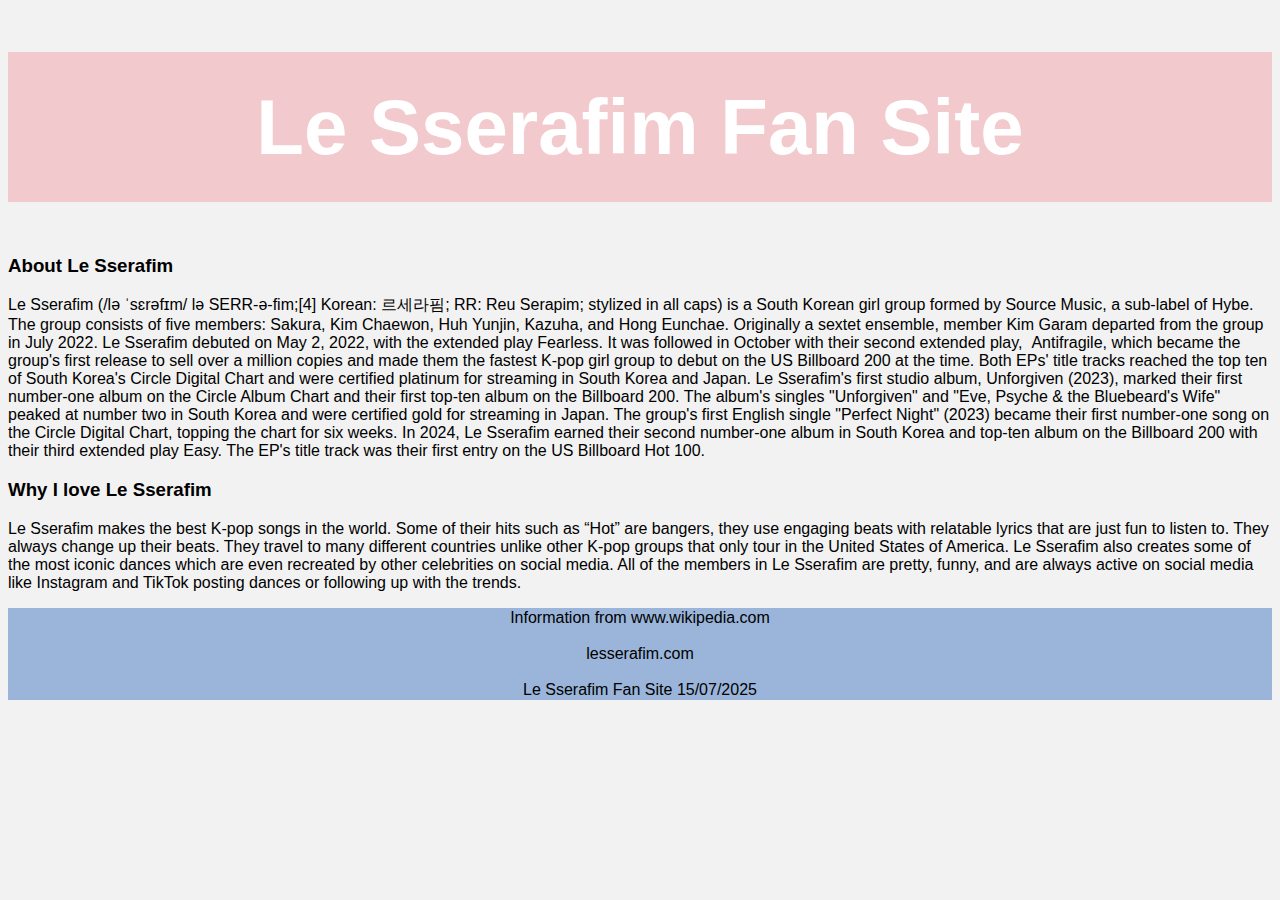
<file: index.html>
<!DOCTYPE html>
<html lang="en">
<head>
    <link rel="stylesheet" href="style.css">
    <meta charset="UTF-8">
    <meta name="viewport" content="width=device-width, initial-scale=1.0">
    <title>Le Sserafim Fan Site</title>
</head>
<body>
   <h1> Le Sserafim Fan Site</h1> 
   <h3>About Le Sserafim</h3>
   <p> Le Sserafim (/lə ˈsɛrəfɪm/ lə SERR-ə-fim;[4] Korean: 르세라핌; RR: Reu Serapim; stylized in all caps) is a South Korean girl group formed by Source Music, a sub-label of Hybe. 
    The group consists of five members: Sakura, Kim Chaewon, Huh Yunjin, Kazuha, and Hong Eunchae. Originally a sextet ensemble, member Kim Garam departed from the group in July 2022.
    Le Sserafim debuted on May 2, 2022, with the extended play Fearless. It was followed in October with their second extended play,
     Antifragile, which became the group's first release to sell over a million copies and made them the fastest K-pop girl group to debut on the US Billboard 200 at the time. 
    Both EPs' title tracks reached the top ten of South Korea's Circle Digital Chart and were certified platinum for streaming in South Korea and Japan.
    Le Sserafim's first studio album, Unforgiven (2023), marked their first number-one album on the Circle Album Chart and their first top-ten album on the Billboard 200. 
    The album's singles "Unforgiven" and "Eve, Psyche & the Bluebeard's Wife" peaked at number two in South Korea and were certified gold for streaming in Japan. 
    The group's first English single "Perfect Night" (2023) became their first number-one song on the Circle Digital Chart, topping the chart for six weeks. 
    In 2024, Le Sserafim earned their second number-one album in South Korea and top-ten album on the Billboard 200 with their third extended play Easy. 
    The EP's title track was their first entry on the US Billboard Hot 100.</p>
    <h3>Why I love Le Sserafim</h3>
    <p>Le Sserafim makes the best K-pop songs in the world. Some of their hits such as “Hot” are bangers, they use engaging beats with relatable lyrics that are just fun to listen to. They always change up their beats. They travel to many different countries unlike other K-pop groups that only tour in the United States of America. Le Sserafim also creates some of the most iconic dances which are even recreated by other celebrities on social media. All of the members in Le Sserafim are pretty, funny, and are always active on social media like Instagram and TikTok posting dances or following up with the trends. </p>



   
</body>
<footer>
    <p> Information from www.wikipedia.com </p>
    <p>lesserafim.com</p>
    <p>Le Sserafim Fan Site 15/07/2025 </p>
</footer>

</html
</file>
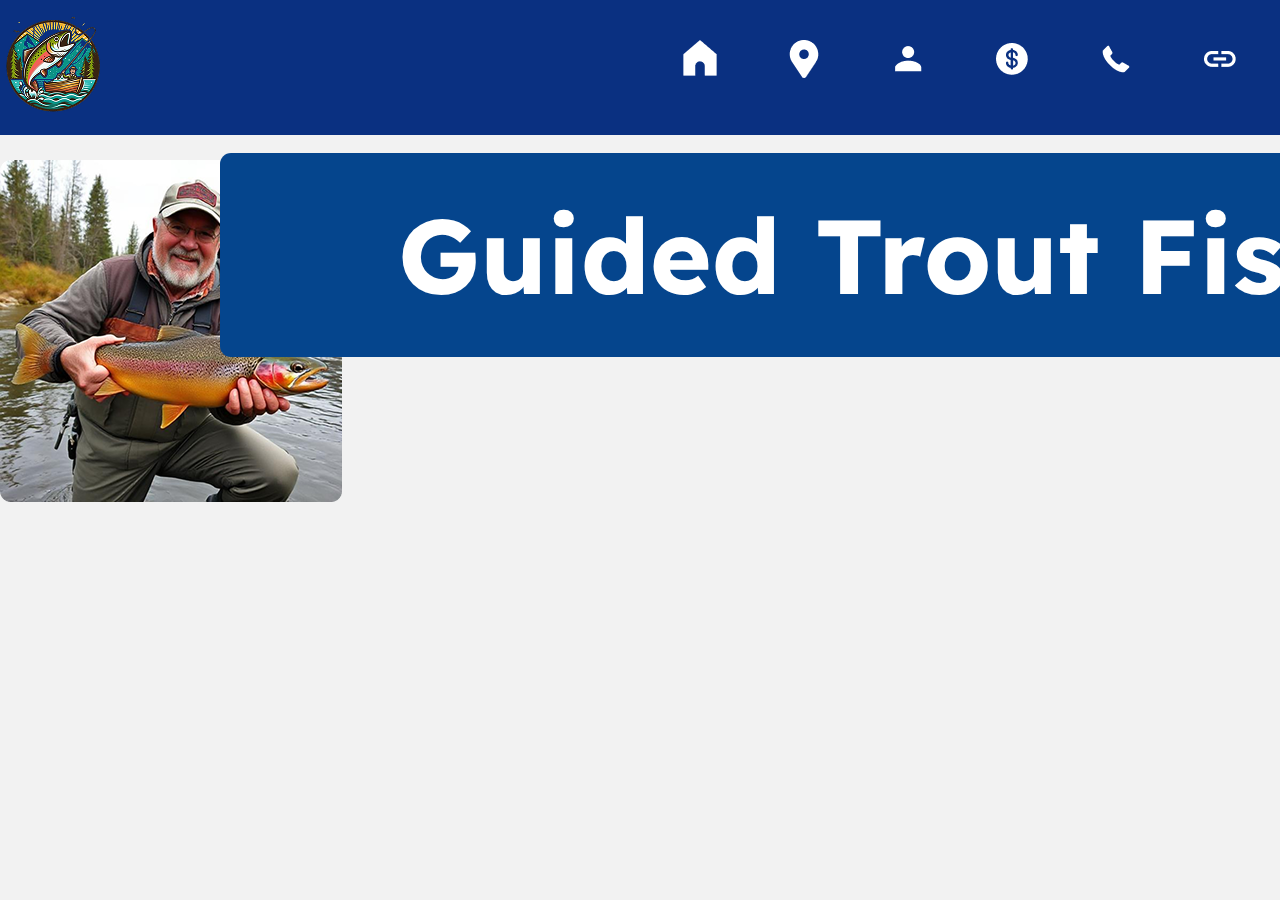
<file: real assesemnt html/index.html>
<!DOCTYPE html>
<html lang="en">

<head>
    <link rel="stylesheet" href="style.css ">
    <meta charset="UTF-8">
    <meta name="viewport" content="width=device-width, initial-scale=1.0">
    <title>Guided Trout Fishing
    </title>
    <div class="nav">
        <div class="logo">
            <img src="Copy of gtf_logo 3.png" alt="">
        </div>
        <div class="icons">
            <div class="home">
                <a href="index.html"><img src="home 1.png" alt=""> </a>
            </div>

            <div class="locations">
                <a href="locations.html"><img src="location-pin 1.png" alt=""></a>
            </div>

            <div class="guides">
                <a href="guides.html"><img src="person 1.png" alt=""></a>
            </div>

            <div class="rates">
                <a href="rates.html"><img src="dollar 1.png" alt=""> </a>
            </div>

            <div class="contact">
                <a href="contact.html"><img src="telephone 1.png" alt=""> </a>
            </div>
            <div class="links">
                <a href="link.html"><img src="Frame.png" alt=""> </a>
            </div>


        </div>
        </div>
    </div>
</head>
<div class="header">

    <h1>Guided Trout Fishing</h1>






</div>




<body>
    <div class="John">
        <img src="unnamed 1.png" alt="">
    </div>




</body>



</html>
</file>
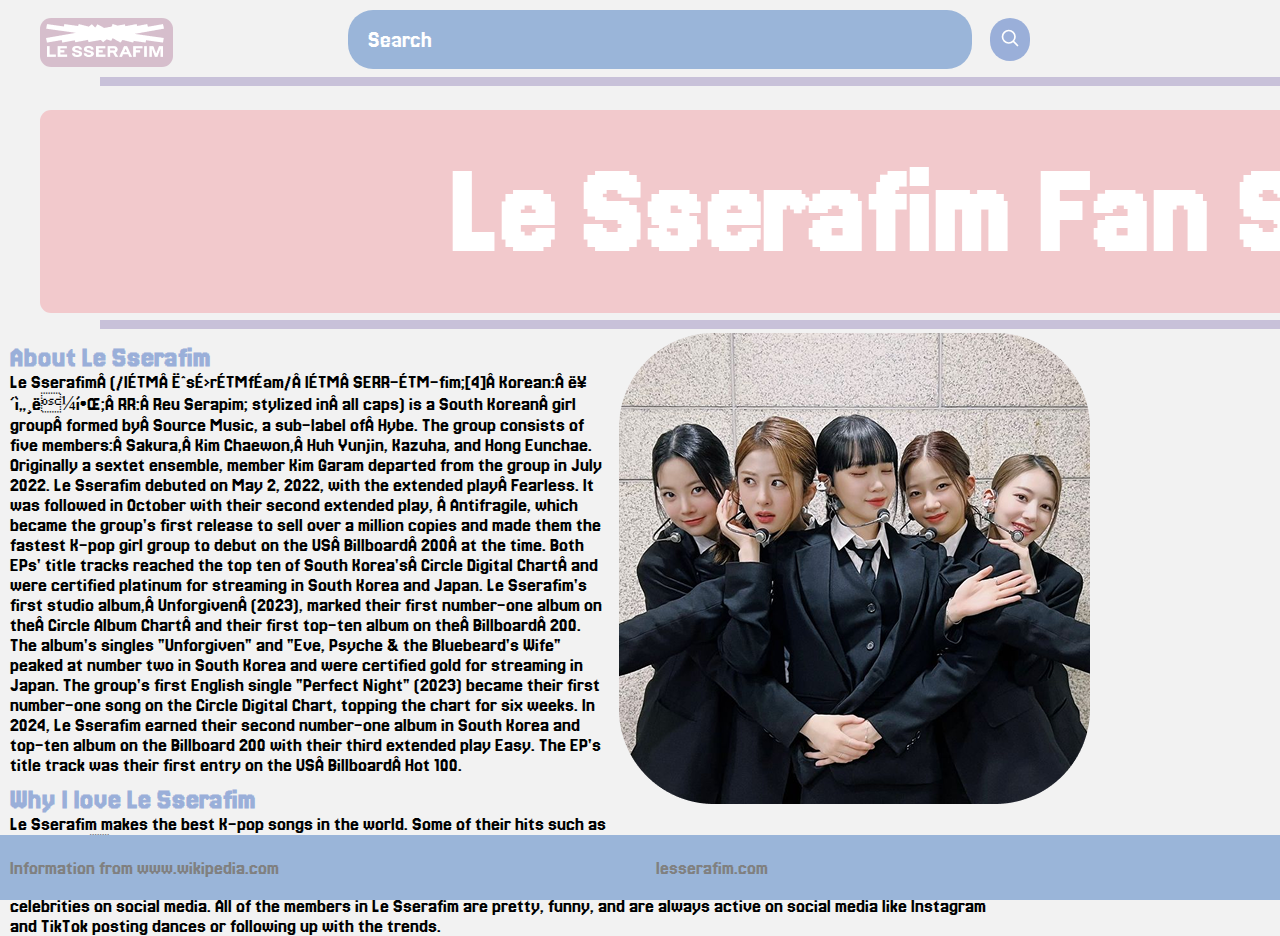
<file: Html/home.html>
<!DOCTYPE html>
<html lang="en">

<head>
    <link rel="stylesheet" href="style.css">
<div class="parent">
    <nav>
        
        <div class="lepng"><img src="LE_SSERAFIM_logo 1.png" alt=""></div>
       

       <div class="navi">
        <div class="home">
            <a href="index.html"><img src="Group 2.png" alt=""> </a> 
        </div>
    
        <div class="tours"> 
            <a href="tours.html"><img src="Group 4.png" alt=""></a> 
        </div>
        
        <div class="trending">
            <a href="trending.html"><img src="Group 3.png" alt=""></a> 
        </div>
        
        <div class="lyrics">
            <a href="lyrics.html"><img src="Group 1.png" alt=""> </a>
        </div>
       </div> 
       
        
        
            
        <div class="searchbar">
            <input type="text" id="searchInput" placeholder="Search">
           
            <button id="searchButton">
                <img class="invert" src="search.svg" alt="Search">
            </button>
        </div>

    </nav>
</div>
  
    <meta charset="UTF-8">
    <meta name="viewport" content="width=device-width, initial-scale=1.0">
    <title>Le Sserafim Fan Site</title>
</head>

<body>
    
    <header>
        <div class="line">
            <svg width="1378" height="9" viewBox="0 0 1378 9" fill="none" xmlns="http://www.w3.org/2000/svg">
                <rect width="1378" height="11" fill="#C8C1D9" />
            </svg>
        </div>
        <h1> Le Sserafim Fan Site</h1>
        <div class="line2">
            <svg width="1378" height="9" viewBox="0 0 1378 9" fill="none" xmlns="http://www.w3.org/2000/svg">
                <rect width="1378" height="11" fill="#C8C1D9" />
            </svg>
        </div>

    </header>

    <div class="les1">
        <img src="les1.png" alt="lesserafim group picture">
    </div>

    <h3>About Le Sserafim</h3>



    <p> Le Sserafim (/lə ˈsɛrəfɪm/ lə SERR-ə-fim;[4] Korean: 르세라핌; RR: Reu Serapim; stylized in all caps) is a South
        Korean girl group formed by Source Music, a sub-label of Hybe.
        The group consists of five members: Sakura, Kim Chaewon, Huh Yunjin, Kazuha, and Hong Eunchae. Originally a
        sextet ensemble, member Kim Garam departed from the group in July 2022.
        Le Sserafim debuted on May 2, 2022, with the extended play Fearless. It was followed in October with their
        second extended play,
         Antifragile, which became the group's first release to sell over a million copies and made them the fastest
        K-pop girl group to debut on the US Billboard 200 at the time.
        Both EPs' title tracks reached the top ten of South Korea's Circle Digital Chart and were certified platinum for
        streaming in South Korea and Japan.
        Le Sserafim's first studio album, Unforgiven (2023), marked their first number-one album on the Circle Album
        Chart and their first top-ten album on the Billboard 200.
        The album's singles "Unforgiven" and "Eve, Psyche & the Bluebeard's Wife" peaked at number two in South Korea
        and were certified gold for streaming in Japan.
        The group's first English single "Perfect Night" (2023) became their first number-one song on the Circle Digital
        Chart, topping the chart for six weeks.
        In 2024, Le Sserafim earned their second number-one album in South Korea and top-ten album on the Billboard 200
        with their third extended play Easy.
        The EP's title track was their first entry on the US Billboard Hot 100.</p>



    <h3>Why I love Le Sserafim</h3>
    <p>Le Sserafim makes the best K-pop songs in the world. Some of their hits such as “Hot” are bangers, they use
        engaging beats with relatable lyrics that are just fun to listen to. They always change up their beats. They
        travel to many different countries unlike other K-pop groups that only tour in the United States of America. Le
        Sserafim also creates some of the most iconic dances which are even recreated by other celebrities on social
        media. All of the members in Le Sserafim are pretty, funny, and are always active on social media like Instagram
        and TikTok posting dances or following up with the trends. </p>

</body>
<div class="footer">
    <p> Information from www.wikipedia.com </p>
    <p>lesserafim.com</p>
    <p>Le Sserafim Fan Site 15/07/2025 </p>

</div>



</html>
</file>
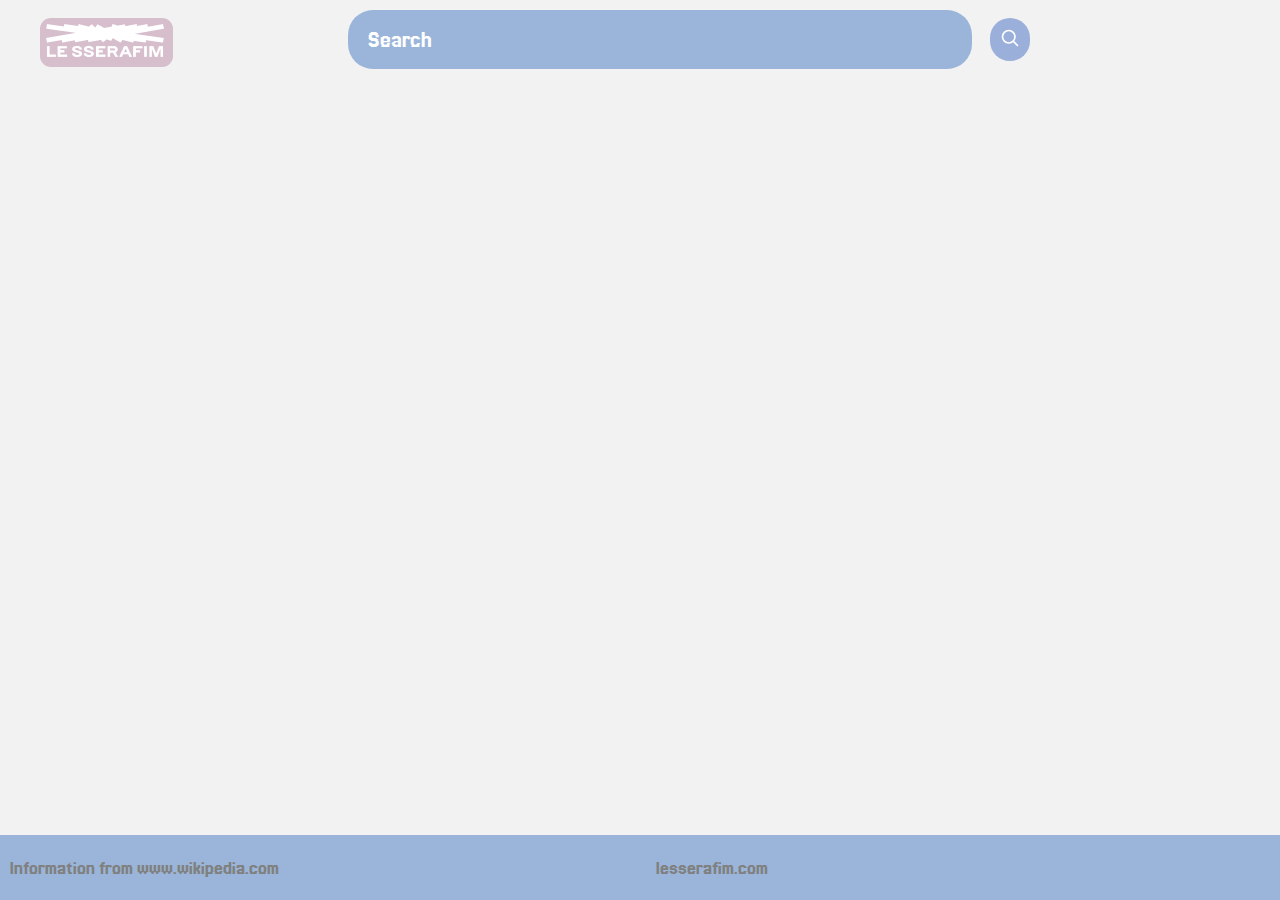
<file: Html/lyrics.html>
<!DOCTYPE html>
<html lang="en">

<head>
    <link rel="stylesheet" href="style.css">
<div class="parent">
    <nav>
        
        <div class="lepng"><img src="LE_SSERAFIM_logo 1.png" alt=""></div>
       

       <div class="navi">
        <div class="home">
            <a href="index.html"><img src="Group 2.png" alt=""> </a> 
        </div>
    
        <div class="tours"> 
            <a href="tours.html"><img src="Group 4.png" alt=""></a> 
        </div>
        
        <div class="trending">
            <a href="trending.html"><img src="Group 3.png" alt=""></a> 
        </div>
        
        <div class="lyrics">
            <a href="lyrics.html"><img src="Group 1.png" alt=""> </a>
        </div>
       </div> 
       
        
        
            
        <div class="searchbar">
            <input type="text" id="searchInput" placeholder="Search">
           
            <button id="searchButton">
                <img class="invert" src="search.svg" alt="Search">
            </button>
        </div>

    </nav>
</div>
  
    <meta charset="UTF-8">
    <meta name="viewport" content="width=device-width, initial-scale=1.0">
    <title>Le Sserafim Fan Site</title>
</head>
   
</body>



<div class="footer">
  <p> Information from www.wikipedia.com </p>
  <p>lesserafim.com</p>
  <p>Le Sserafim Fan Site 15/07/2025 </p>

</div>

</html
</file>
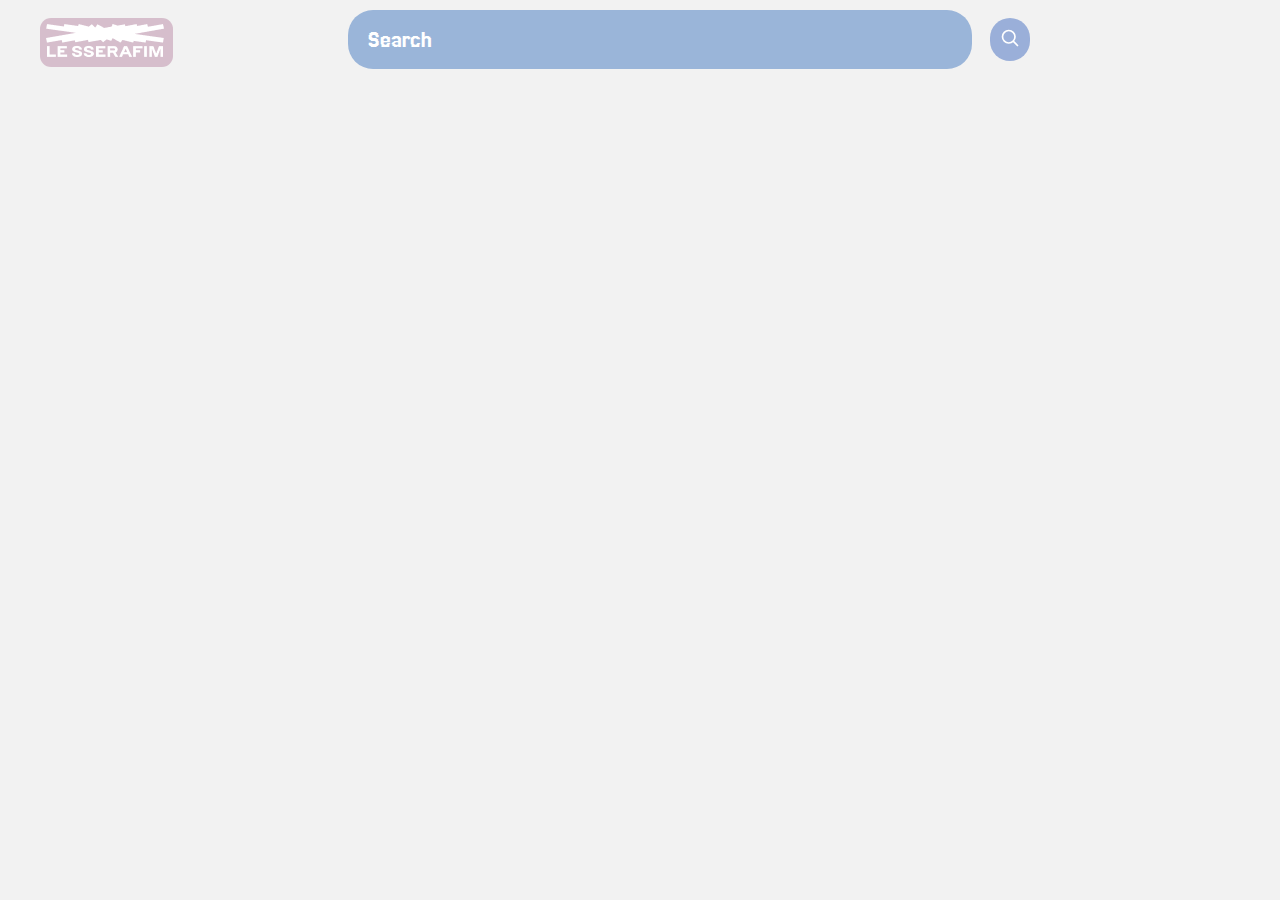
<file: Html/tours.html>
<!DOCTYPE html>
<html lang="en">

<head>
    <link rel="stylesheet" href="style.css">
<div class="parent">
    <nav>
        
        <div class="lepng"><img src="LE_SSERAFIM_logo 1.png" alt=""></div>
       

       <div class="navi">
        <div class="home">
            <a href="index.html"><img src="Group 2.png" alt=""> </a> 
        </div>
    
        <div class="tours"> 
            <a href="tours.html"><img src="Group 4.png" alt=""></a> 
        </div>
        
        <div class="trending">
            <a href="trending.html"><img src="Group 3.png" alt=""></a> 
        </div>
        
        <div class="lyrics">
            <a href="lyrics.html"><img src="Group 1.png" alt=""> </a>
        </div>
       </div> 
       
        
        
            
        <div class="searchbar">
            <input type="text" id="searchInput" placeholder="Search">
           
            <button id="searchButton">
                <img class="invert" src="search.svg" alt="Search">
            </button>
        </div>

    </nav>
</div>
  
    <meta charset="UTF-8">
    <meta name="viewport" content="width=device-width, initial-scale=1.0">
    <title>Le Sserafim Fan Site</title>
</head>
</file>
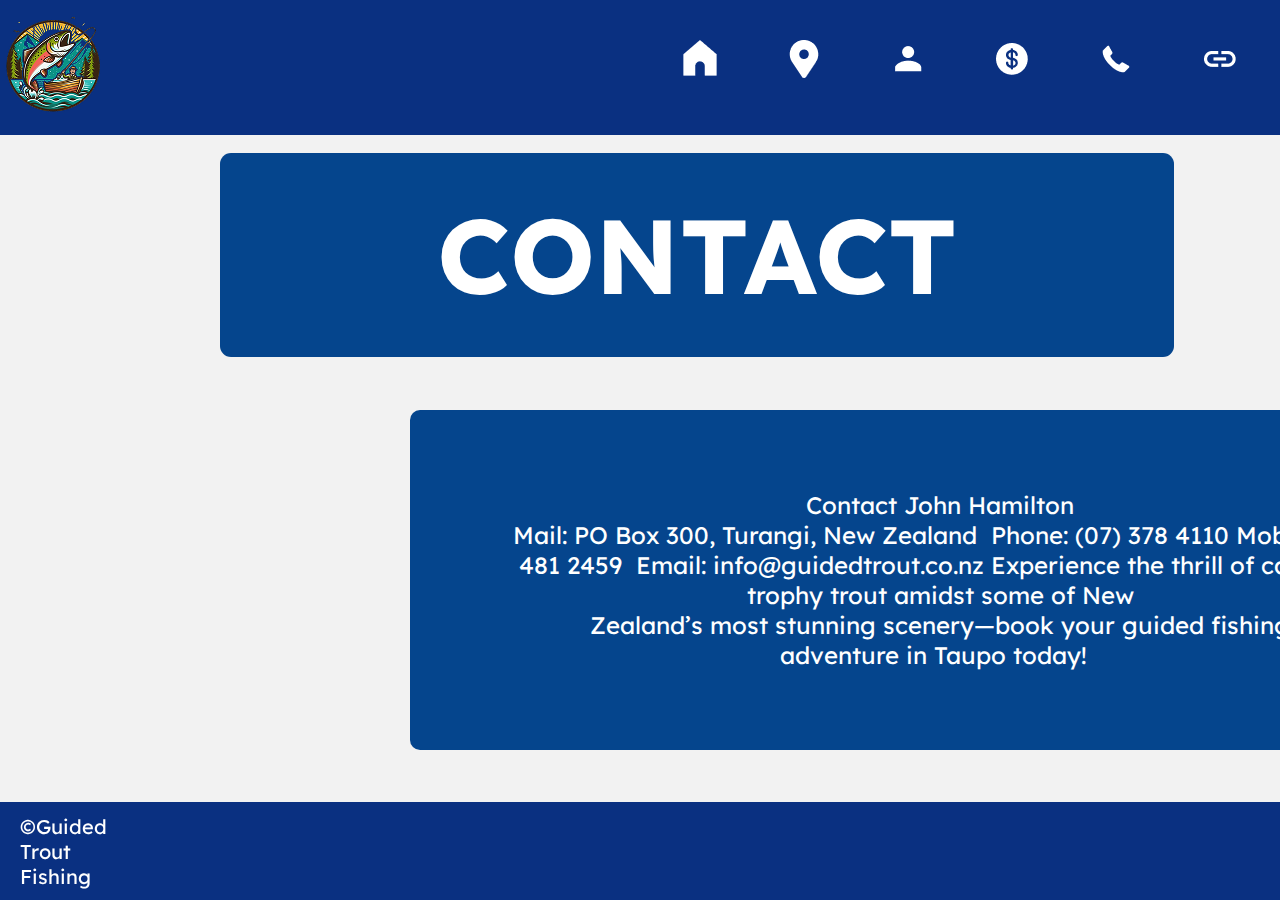
<file: real assesemnt html/contact.html>
<!DOCTYPE html>
<html lang="en">

<head>
    <link rel="stylesheet" href="style5.css ">
    <meta charset="UTF-8">
    <meta name="viewport" content="width=device-width, initial-scale=1.0">
    <title>Guided Trout Fishing
    </title>
    <div class="nav">
        <div class="logo">
            <img src="Copy of gtf_logo 3.png" alt="">
        </div>
        <div class="icons">
            <div class="home">
                <a href="index.html"><img src="home 1.png" alt=""> </a>
            </div>

            <div class="locations">
                <a href="locations.html"><img src="location-pin 1.png" alt=""></a>
            </div>

            <div class="guides">
                <a href="guides.html"><img src="person 1.png" alt=""></a>
            </div>

            <div class="rates">
                <a href="rates.html"><img src="dollar 1.png" alt=""> </a>
            </div>

            <div class="contact">
                <a href="contact.html"><img src="telephone 1.png" alt=""> </a>
            </div>
            <div class="links">
                <a href="link.html"><img src="Frame.png" alt=""> </a>
            </div>


        </div>
    </div>
    </div>
</head>
<div class="header">

    <h1>CONTACT</h1>
</div>

<body>

    <div class="info">
        <p> Contact John Hamilton<br>
        Mail: PO Box 300, Turangi, New Zealand 
        Phone: (07) 378 4110 Mobile: 027 481 2459
         Email: info@guidedtrout.co.nz
        Experience the thrill of catching trophy trout amidst some of New <br>
        Zealand’s most stunning scenery—book your guided fishing <br>
        adventure in Taupo today!
     </p>
    </div>



</body>
<div class="footer">
    <div class="copyright">
        ©Guided Trout Fishing
    </div>

    <div class="wbsite">www.guidedtroutfishing.com </div>
</div>




</html>
</file>
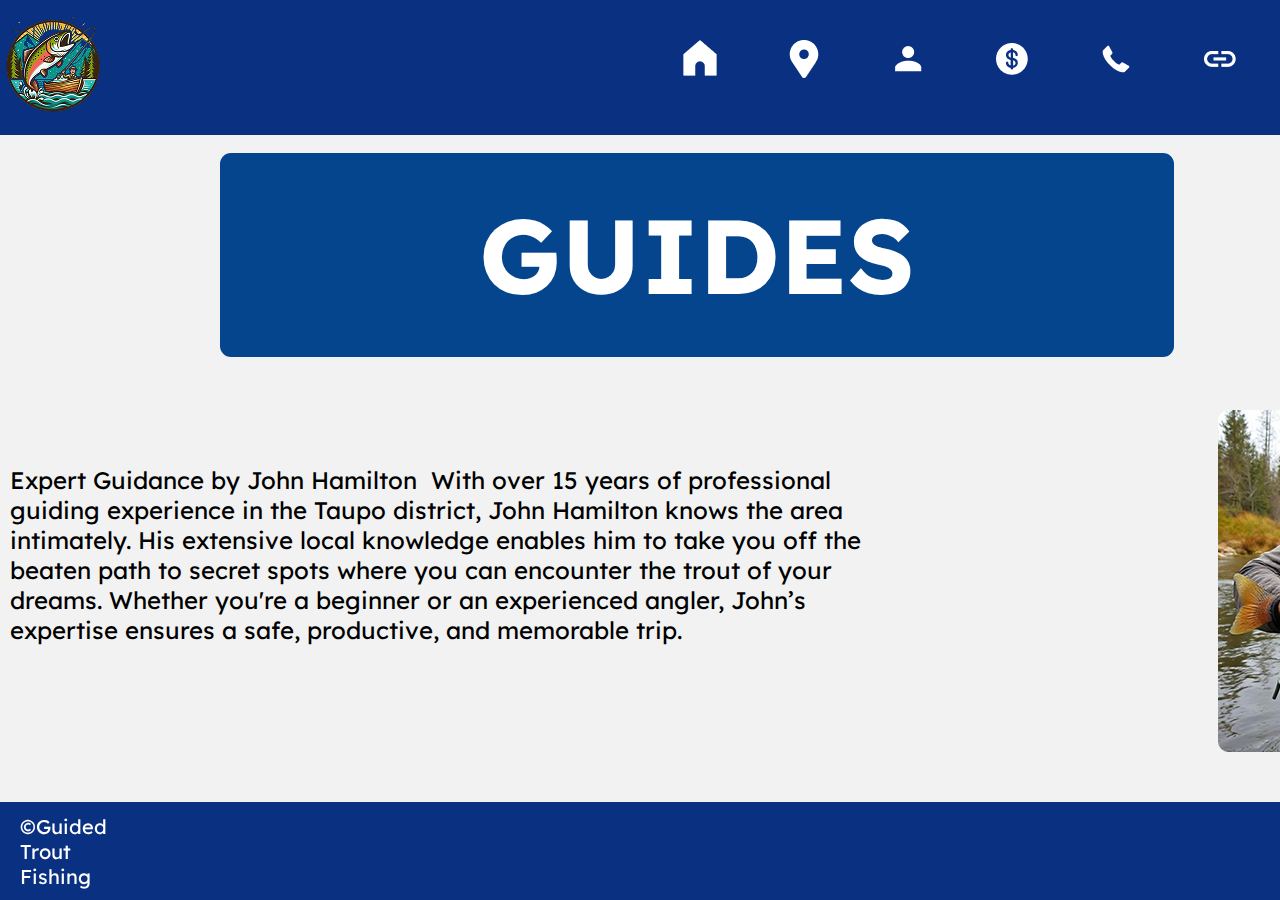
<file: real assesemnt html/guides.html>
<!DOCTYPE html>
<html lang="en">

<head>
    <link rel="stylesheet" href="style3.css ">
    <meta charset="UTF-8">
    <meta name="viewport" content="width=device-width, initial-scale=1.0">
    <title>Guided Trout Fishing
    </title>
    <div class="nav">
        <div class="logo">
            <img src="Copy of gtf_logo 3.png" alt="">
        </div>
        <div class="icons">
            <div class="home">
                <a href="index.html"><img src="home 1.png" alt=""> </a>
            </div>

            <div class="locations">
                <a href="locations.html"><img src="location-pin 1.png" alt=""></a>
            </div>

            <div class="guides">
                <a href="guides.html"><img src="person 1.png" alt=""></a>
            </div>

            <div class="rates">
                <a href="rates.html"><img src="dollar 1.png" alt=""> </a>
            </div>

            <div class="contact">
                <a href="contact.html"><img src="telephone 1.png" alt=""> </a>
            </div>
            <div class="links">
                <a href="link.html"><img src="Frame.png" alt=""> </a>
            </div>


        </div>
    </div>
    </div>
</head>
<div class="header">

    <h1>GUIDES</h1>
</div>




<body>
    <div class="boat">
        <img src="unnamed 1.png" alt="">
    </div>

    <p>  Expert Guidance by John Hamilton 
        With over 15 years of professional guiding experience in the Taupo district,
        John Hamilton knows the area intimately. His extensive local knowledge enables him to take you off the beaten
        path to secret spots where you can encounter the trout of your dreams. Whether you're a beginner or an
        experienced angler, John’s expertise ensures a safe, productive, and memorable trip.

    </p>

   
</body>
<div class="footer">
    <div class="copyright">
        ©Guided Trout Fishing
    </div>
    
   <div class="wbsite">www.guidedtroutfishing.com </div>      
</div>




</html>
</file>
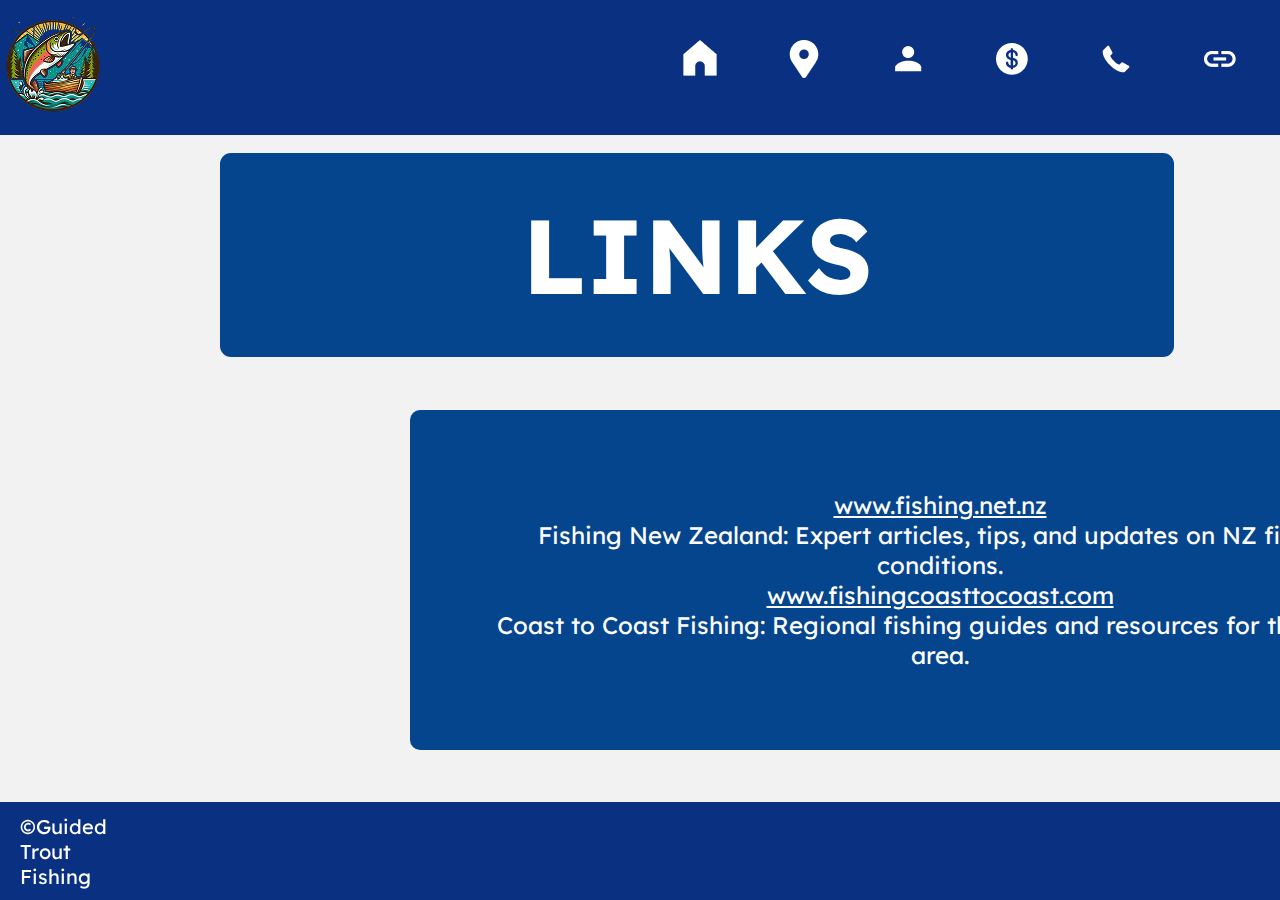
<file: real assesemnt html/link.html>
<!DOCTYPE html>
<html lang="en">

<head>
    <link rel="stylesheet" href="style6.css ">
    <meta charset="UTF-8">
    <meta name="viewport" content="width=device-width, initial-scale=1.0">
    <title>Guided Trout Fishing
    </title>
    <div class="nav">
        <div class="logo">
            <img src="Copy of gtf_logo 3.png" alt="">
        </div>
        <div class="icons">
            <div class="home">
                <a href="index.html"><img src="home 1.png" alt=""> </a>
            </div>

            <div class="locations">
                <a href="locations.html"><img src="location-pin 1.png" alt=""></a>
            </div>

            <div class="guides">
                <a href="guides.html"><img src="person 1.png" alt=""></a>
            </div>

            <div class="rates">
                <a href="rates.html"><img src="dollar 1.png" alt=""> </a>
            </div>

            <div class="contact">
                <a href="contact.html"><img src="telephone 1.png" alt=""> </a>
            </div>
            <div class="links">
                <a href="link.html"><img src="Frame.png" alt=""> </a>
            </div>


        </div>
    </div>
    </div>
</head>
<div class="header">

    <h1>LINKS</h1>
</div>

<body>

    <div class="info">
        <p>
            <a href="https://www.fishing.net.nz"target="_blank"> www.fishing.net.nz</a><br>
            Fishing New Zealand: Expert articles, tips, and updates on NZ fishing conditions.<br>
            <a href="https://www.fishingcoasttocoast.com"target="_blank">www.fishingcoasttocoast.com</a><br>
            Coast to Coast Fishing: Regional fishing guides and resources for the Taupo area.</p>

    </div>



</body>
<div class="footer">
    <div class="copyright">
        ©Guided Trout Fishing
    </div>

    <div class="wbsite">www.guidedtroutfishing.com </div>
</div>




</html>
</file>
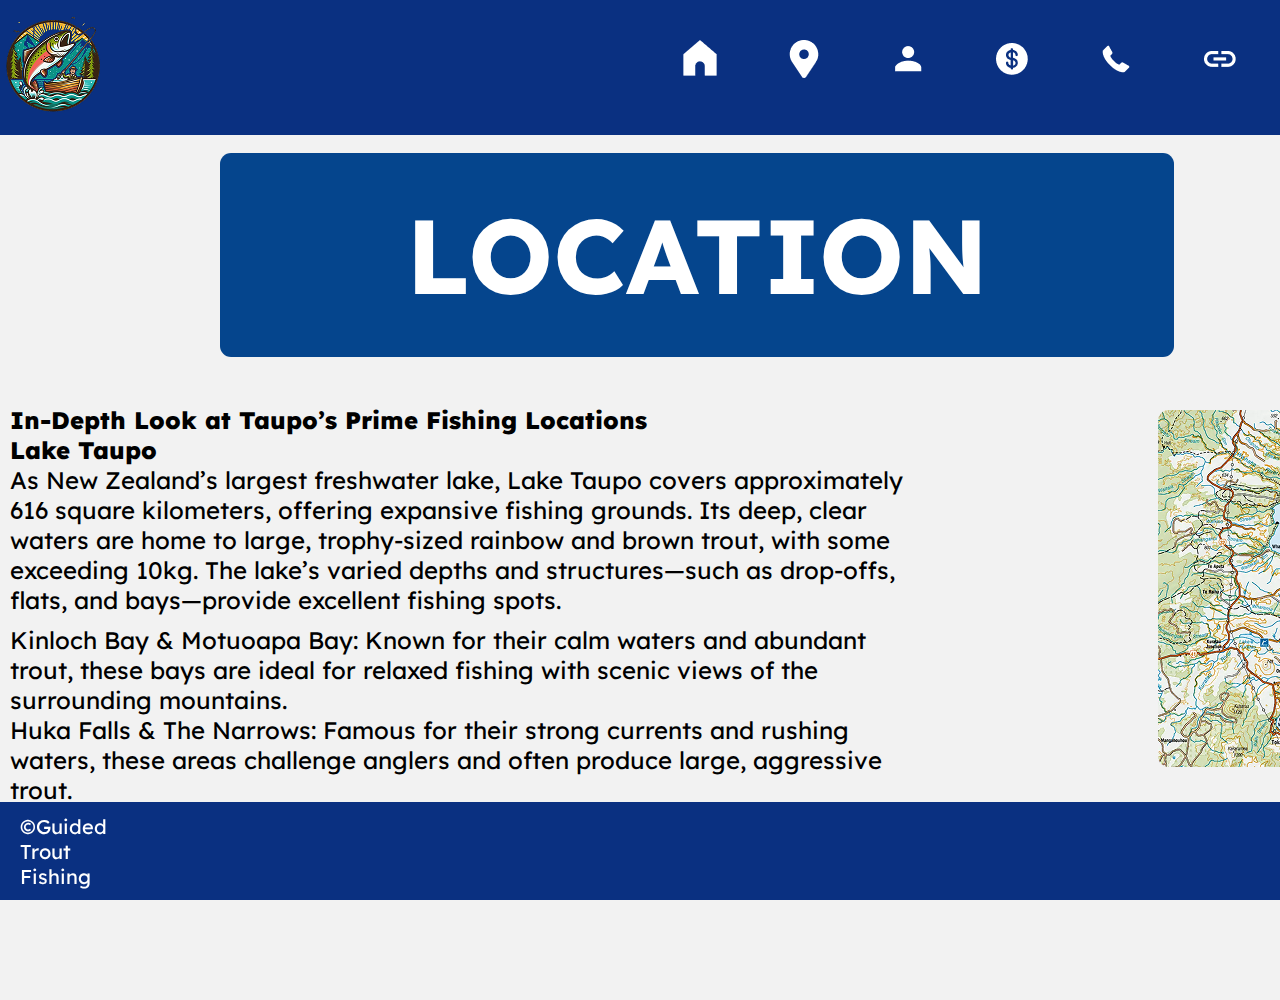
<file: real assesemnt html/locations.html>
<!DOCTYPE html>
<html lang="en">

<head>
    <link rel="stylesheet" href="style2.css ">
    <meta charset="UTF-8">
    <meta name="viewport" content="width=device-width, initial-scale=1.0">
    <title>Guided Trout Fishing
    </title>
    <div class="nav">
        <div class="logo">
            <img src="Copy of gtf_logo 3.png" alt="">
        </div>
        <div class="icons">
            <div class="home">
                <a href="index.html"><img src="home 1.png" alt=""> </a>
            </div>

            <div class="locations">
                <a href="locations.html"><img src="location-pin 1.png" alt=""></a>
            </div>

            <div class="guides">
                <a href="guides.html"><img src="person 1.png" alt=""></a>
            </div>

            <div class="rates">
                <a href="rates.html"><img src="dollar 1.png" alt=""> </a>
            </div>

            <div class="contact">
                <a href="contact.html"><img src="telephone 1.png" alt=""> </a>
            </div>
            <div class="links">
                <a href="link.html"><img src="Frame.png" alt=""> </a>
            </div>


        </div>
    </div>
    </div>
</head>
<div class="header">

    <h1>LOCATION</h1>
</div>




<body>
    <div class="boat">
        <img src="Copy of taupo_map 1.png" alt="">
    </div>

    <p>  <span> In-Depth Look at Taupo’s Prime Fishing Locations </span><br>
    <span>Lake Taupo </span><br>
        As New Zealand’s largest freshwater lake, Lake Taupo covers approximately 616 square kilometers,
        offering expansive fishing grounds. Its deep, clear waters are home to large, trophy-sized rainbow and brown
        trout, with some exceeding 10kg. The lake’s varied depths and structures—such as drop-offs, flats, and
        bays—provide excellent fishing spots.
        <div class="list">
            <li>  Kinloch Bay & Motuoapa Bay: Known for their calm waters and abundant trout, these bays are ideal for relaxed
                fishing with scenic views of the surrounding mountains.</li>
                <li> Huka Falls & The Narrows: Famous for their strong currents and rushing waters, these areas challenge anglers and
                often produce large, aggressive trout.</li>
               <li> Tatua & Orakau Bay: Popular for their productive fishing and stunning scenery, these locations are accessible
                and ideal for both boat and shoreline fishing. </li>
        </div>
    </p>

    <div class="footer">
        <div class="copyright">
            ©Guided Trout Fishing
        </div>
        
       <div class="wbsite">www.guidedtroutfishing.com </div>      
    </div>
</body>





</html>
</file>
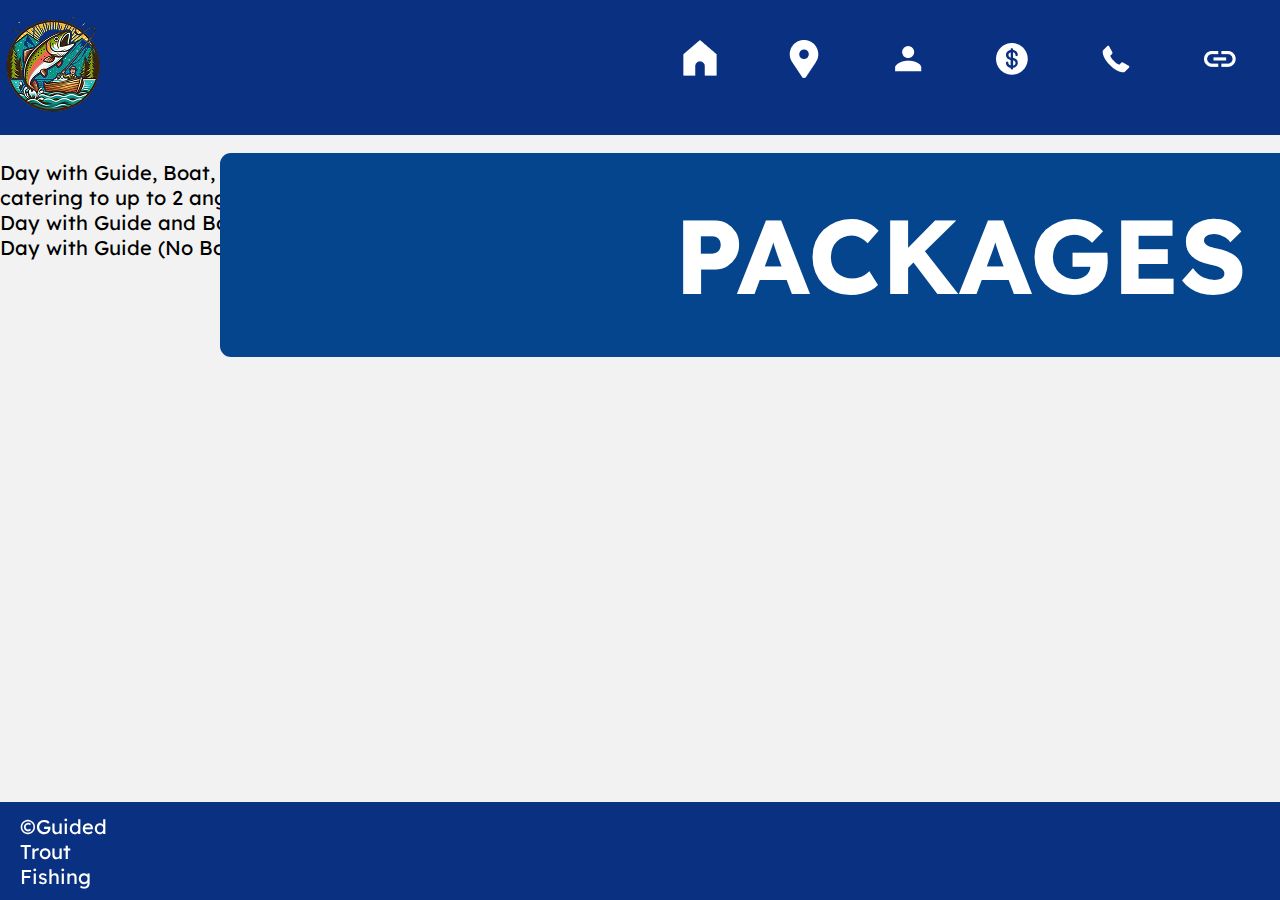
<file: real assesemnt html/rates.html>
<!DOCTYPE html>
<html lang="en">

<head>
    <link rel="stylesheet" href="style4.css ">
    <meta charset="UTF-8">
    <meta name="viewport" content="width=device-width, initial-scale=1.0">
    <title>Guided Trout Fishing
    </title>
    <div class="nav">
        <div class="logo">
            <img src="Copy of gtf_logo 3.png" alt="">
        </div>
        <div class="icons">
            <div class="home">
                <a href="index.html"><img src="home 1.png" alt=""> </a>
            </div>

            <div class="locations">
                <a href="locations.html"><img src="location-pin 1.png" alt=""></a>
            </div>

            <div class="guides">
                <a href="guides.html"><img src="person 1.png" alt=""></a>
            </div>

            <div class="rates">
                <a href="rates.html"><img src="dollar 1.png" alt=""> </a>
            </div>

            <div class="contact">
                <a href="contact.html"><img src="telephone 1.png" alt=""> </a>
            </div>
            <div class="links">
                <a href="link.html"><img src="Frame.png" alt=""> </a>
            </div>


        </div>
    </div>
    </div>
</head>
<div class="header">

    <h1>PACKAGES</h1>
</div>




<body>
    <div class="boat">
        <img src="unnamed 1.png" alt="">
    </div>

    <p> 
        <div class="package1">
            Day with Guide, Boat, and Helicopter Transport: $1100 including GST per day, perfect for remote or
            hard-to-access locations, catering to up to 2 anglers.
        </div>
       <div class="package2">
        Day with Guide and Boat: $500 including GST per day, accommodating up to 4 anglers.
       </div>
       <div class="package3">
        Day with Guide (No Boat): $250 including GST per day, suitable for up to 2 anglers
       </div>

    </p>

    <div class="footer">
        <div class="copyright">
            ©Guided Trout Fishing
        </div>

        <div class="wbsite">www.guidedtroutfishing.com </div>
    </div>
</body>





</html>
</file>
<file: style.css>
@import url('https://fonts.googleapis.com/css2?family=Comic+Relief:wght@400;700&family=Fredoka:wght@300..700&family=Jersey+10&display=swap');

h1 {
color: #FFFF;
background-color: #F2C9CC;
line-height: 150px;
font-size: 78px;
text-align: center;
border-radius: 22x;
font-family: Jersey 10;

}

body{
    background-color: #F2F2F2;
    font-family:'Franklin Gothic Medium', 'Arial Narrow', Arial, sans-serif
}


footer{
background-color: #9AB5D9;
    text-align: center;
    font-family:'Franklin Gothic Medium', 'Arial Narrow', Arial, sans-serif;
    line-height: 20px;

}
</file>
<file: real assesemnt html/style.css>
@import url('https://fonts.googleapis.com/css2?family=Lexend:wght@100..900&display=swap');

* {
    margin: 0;
    padding: 0;
    font-family: "Lexend";

 
}

html{
    height: 800px;
    width: 1660px;;
}

body {
    background-color: #F2F2F2;
    color: rgb(0, 0, 0);
    height: 50%;
    font-size: 20px;
}

h1 {
    color: #FFFF;
    background-color: #05458D;
    line-height: 164px;
    font-size: 105px;
    text-align: center;
    border-radius: 11px;
    font-family: "Lexend";
    width: 1440px;
    margin-top: 350px;
    margin-left: 200px;
    height: 164px;
    position: fixed;

}




.heading {
    width: 1440px;
    gap: 15px;
    padding-top: 14px;
    padding: 23px 14px;
    font-weight: bold;
    align-items: center;
    font-size: 13px;
    margin-top: 7px;
}




.footer {
    background-color: #0A3081;
    display: flex;
    font-size: 20px;
    color: white;
    gap: 12px;
    bottom: 0px;
    margin-bottom: 0px;
    margin-top: 0px;
    height: 98px;
    align-items: center;
    width: 100%;
    position: fixed;


}


.right {
    margin: 16px 0;
    position: relative;
}

.header {
    width: 1194px;
    padding: 0 20px;
    box-sizing: border-box;
    top: 600px;
    left: 306px;
    right: 146px;
    z-index: 1000;
    justify-content: flex-start;
    border-radius: 15px;
    height: 160px;
    align-items: center;
    display: flex;
}

.header>* {
    padding: 20px;
}

.svg {
    fill: none;
    align-items: center;
    stroke-width: 3;
}

h2 {
    font-size: 20px;
}


.boat {
    float: right;
    margin-right: 0px;    
    margin-top: 250px;


}

h3 {
    width: 250px;
    margin-left: 10px;
    margin-top: 700px;
    font-size: 29px;
    display: flex;
    color: #9AAFD9
}

p {
    width: 900px;
    margin-left: 10px;
    margin-top: 245px;
    margin-bottom: 200px;
    font-size: 24px;
    position: fixed;
 
}


.nav {
    background-color: #0A3081;
    width: 100%;
    height: 135px;
    display: flex;
    align-items: center;
    gap: 10px;
    margin-top: 0px;
    position: fixed;
}

.nav a{
    margin-left: 10px;
}


.home{
    width: 56px;
    height: 56px;
    background: none;
    border: none;
    cursor: pointer;
    padding: 4px;
    transition: transform 0.2s ease;
}
.home:hover{
    transform: scale(1.1);
}


.locations{
    width: 56px;
    height: 56px;
    background: none;
    border: none;
    cursor: pointer;
    padding: 4px;
    transition: transform 0.2s ease;
}
.locations:hover{
    transform: scale(1.1);
}

.guides{
    width: 56px;
    height: 56px;
    background: none;
    border: none;
    cursor: pointer;
    padding: 4px;
    transition: transform 0.2s ease;
}
.guides:hover{
    transform: scale(1.1);
}

.rates{
    width: 56px;
    height: 56px;
    background: none;
    border: none;
    cursor: pointer;
    padding: 4px;
    transition: transform 0.2s ease;
}
.rates:hover{
    transform: scale(1.1);
}

.contact{
    width: 56px;
    height: 56px;
    background: none;
    border: none;
    cursor: pointer;
    padding: 4px;
    transition: transform 0.2s ease;
}
.contact:hover{
    transform: scale(1.1);
}
.links{
    width: 56px;
    height: 56px;
    background: none;
    border: none;
    cursor: pointer;
    padding: 4px;
    transition: transform 0.2s ease;
}
.links:hover{
    transform: scale(1.1);
}

.icons{
    display: flex;
    margin-left: 550px;
    gap: 40px;
}

span{
    font-weight: 800;
}

.wbsite{
    margin-left: 1350px;
}

.copyright{
    margin-left: 20px;
}
</file>
<file: Html/style.css>
@import url('https://fonts.googleapis.com/css2?family=Afacad+Flux:slnt,wght@-5,100..1000&family=Montserrat:ital,wght@0,100..900;1,100..900&family=Outfit:wght@100..900&family=Playfair+Display:ital,wght@0,400..900;1,400..900&family=Roboto+Slab:wght@100..900&family=Roboto:ital,wght@0,100;0,300;0,400;0,500;0,700;0,900;1,100;1,300;1,400;1,500;1,700;1,900&family=Ubuntu:wght@300;400;500&family=Varela+Round&display=swap');
@import url('https://fonts.googleapis.com/css2?family=Comic+Relief:wght@400;700&family=Fredoka:wght@300..700&family=Jersey+10&family=Jersey+20&display=swap');

* {
    margin: 0;
    padding: 0;
    font-family: "Jersey 20";

 
}

body {
    background-color: #F2F2F2;
    color: rgb(0, 0, 0);
    height: 100%;
    font-size: 20px;
}

h1 {
    color: #FFFF;
    background-color: #F2C9CC;
    line-height: 203px;
    font-size: 128px;
    text-align: center;
    border-radius: 11px;
    font-family: "Jersey 20";
    width: 1800px;
    margin-left: 40px;
    margin-top: 20px;
}

.left {
    width: 25vw;
    padding: 10px;
}

.right {
    width: 75vw;
}


.heading {
    width: 100%;
    display: flex;
    gap: 15px;
    padding-top: 14px;
    padding: 23px 14px;
    font-weight: bold;
    align-items: center;
    font-size: 13px;
    margin-top: 7px;
}




.footer {
    background-color: #9AB5D9;
    display: flex;
    font-size: 20px;
    color: grey;
    gap: 12px;
    bottom: 0px;
    margin-bottom: 0px;
    margin-top: 20px;
    height: 65px;
    align-items: center;
    width: 1925px;
    position: fixed;

}



.footer a {
    color: grey;
}

.right {
    margin: 16px 0;
    position: relative;
}

.header {
    width: 100%;
    /* Ensure it takes the full width */
    padding: 0 20px;
    /* Adjust padding as needed */
    box-sizing: border-box;
    /* Include padding in the element's total width */
    position: fixed;
    /* Optional: If you want the header to stay fixed at the top */
    top: 0;
    /* Position it at the top */
    left: 0;
    /* Ensure it aligns with the left edge */
    right: 0;
    /* Ensure it aligns with the right edge */
    z-index: 1000;
    /* Optional: Ensure it stays above other content */
    justify-content: flex-start;
    border-radius: 15px;
    height: 70px;
    align-items: center;
    display: flex;
    background-color: rgb(0, 0, 0);
}

.header>* {
    padding: 20px;
}






.svg {
    fill: none;
    align-items: center;
    stroke-width: 3;
}

/* Style for the Search Bar */
.searchbar {
    display: flex;
    align-items: center;
    gap: 12px;
    background-color: #9AB5D9;
    border-radius: 25px;
    padding: 8px 12px;
    width: 70%;
    /* Set width to a percentage for responsiveness */
    max-width: 600px;
    /* Increase the maximum width to 800px */
    margin-top: 0px;
    margin: auto;
    /* Centers the search bar */
    

}

.searchbar input {
    background-color: transparent;
    border: none;
    outline: none;
    color: #ffffff;
    font-size: 24px;
    font-weight: 400;
    width: 100%;
    /* Ensure the input stretches to the full width */
    padding: 8px;
    border-radius: 25px;
    transition: all 0.3s ease;
}

.searchbar input::placeholder {
    color: #ffffff;
    font-size: 24px;
}

.searchbar input:focus {
    background-color: #9AB5D9;
}

.searchbar button {
    background: none;
    border: none;
    cursor: pointer;
    padding: 10px;
    transition: transform 0.2s ease;
    position: relative;
    left: 70px;
    background-color: #9AAFD9;
    border-radius: 28px;
    align-items: center;
}

.searchbar button:hover {
    transform: scale(1.1);
}

.searchbar button img {
    width: 20px;
    height: 20px;
    fill: #bbb;
}

.searchbar button:focus img {
    fill: #1fdf64;
}

h2 {
    font-size: 20px;
}


.header .search-container {
    display: flex;
    align-items: center;
    gap: 12px;
    width: 70%;
    max-width: 500px;
    justify-content: space-between;
}



.les1 {
    float: right;
    margin-right: 200px;
    width: 471px;
    height: 471px;
    margin-bottom: 50px;
    position: relative;
    left: 10px;
}

h3 {
    width: 250px;
    margin-left: 10px;
    margin-top: 10px;
    font-size: 29px;
    display: flex;
    color: #9AAFD9
}

p {
    width: 1000px;
    margin-left: 10px;
}
.lepng {
    width: 120.5px;
    background-color: #D6BECC;
    position: absolute;
    padding: 6px;
    margin-top: 8px;
    border-radius: 11px;

}
.navi {
    background-color: #D6BECC;
    width: 310px;
    height: 65px;
    display: flex;
    align-items: center;
    gap: 10px;
    margin-left: 1500px;
    border-radius: 11px;
    margin-top: 0px;
    position: absolute;
}

.navi a{
    margin-left: 10px;
}

nav{
    height: 60px;
    margin-top: 0px;
    
}

.home{
    width: 56px;
    height: 56px;
    background: none;
    border: none;
    cursor: pointer;
    padding: 4px;
    transition: transform 0.2s ease;
}
.home:hover{
    transform: scale(1.1);
}
.parent{
    position: relative;
    margin-top: 10px;
    margin-left: 40px;
    margin-bottom: 0px;
}

.line{
    position: relative;
    margin-left: 100px;

}

.line2{
    position: relative;
    margin-left: 100px;

}

.invert{
    filter: invert(1);

}

.tours{
    width: 56px;
    height: 56px;
    background: none;
    border: none;
    cursor: pointer;
    padding: 4px;
    transition: transform 0.2s ease;
}
.tours:hover{
    transform: scale(1.1);
}

.trending{
    width: 56px;
    height: 56px;
    background: none;
    border: none;
    cursor: pointer;
    padding: 4px;
    transition: transform 0.2s ease;
}
.trending:hover{
    transform: scale(1.1);
}

.lyrics{
    width: 56px;
    height: 56px;
    background: none;
    border: none;
    cursor: pointer;
    padding: 4px;
    transition: transform 0.2s ease;
}
.lyrics:hover{
    transform: scale(1.1);
}
</file>
<file: real assesemnt html/style5.css>
@import url('https://fonts.googleapis.com/css2?family=Lexend:wght@100..900&display=swap');

* {
    margin: 0;
    padding: 0;
    font-family: "Lexend";


}

html {
    height: 800px;
    width: 1660px;
}

body {
    background-color: #F2F2F2;
    color: rgb(0, 0, 0);
    height: 100%;
    font-size: 20px;
}

h1 {
    color: #FFFF;
    background-color: #05458D;
    line-height: 164px;
    font-size: 105px;
    text-align: center;
    border-radius: 11px;
    font-family: "Lexend";
    width: 1440px;
    margin-top: 350px;
    margin-left: 200px;
    height: 164px;

}




.heading {
    width: 1440px;
    gap: 15px;
    padding-top: 14px;
    padding: 23px 14px;
    font-weight: bold;
    align-items: center;
    font-size: 13px;
    margin-top: 7px;
}




.footer {
    background-color: #0A3081;
    display: flex;
    font-size: 20px;
    color: white;
    gap: 12px;
    bottom: 0px;
    margin-bottom: 0px;
    margin-top: 0px;
    height: 98px;
    align-items: center;
    width: 100%;
    position: fixed;


}


.right {
    margin: 16px 0;
    position: relative;
}

.header {
    width: 1194px;
    padding: 0 20px;
    box-sizing: border-box;
    top: 600px;
    left: 306px;
    right: 146px;
    z-index: 1000;
    justify-content: flex-start;
    border-radius: 15px;
    height: 160px;
    align-items: center;
    display: flex;
}

.header>* {
    padding: 20px;
}

.svg {
    fill: none;
    align-items: center;
    stroke-width: 3;
}

h2 {
    font-size: 20px;
}


.boat {
    float: right;
    margin-right: 100px;
    margin-top: 250px;


}

h3 {
    width: 250px;
    margin-left: 10px;
    margin-top: 700px;
    font-size: 29px;
    display: flex;
    color: #9AAFD9
}

p {
    width: 900px;
    margin-left: 10px;
    margin-top: 250px;
    margin-bottom: 0px;
    font-size: 24px;
    background-color:#05458D;
    padding: 80px;
    border-radius: 10px;
    color: white;

}


.nav {
    background-color: #0A3081;
    width: 100%;
    height: 135px;
    display: flex;
    align-items: center;
    gap: 10px;
    margin-top: 0px;
    position: fixed;
}

.nav a {
    margin-left: 10px;
}


.home {
    width: 56px;
    height: 56px;
    background: none;
    border: none;
    cursor: pointer;
    padding: 4px;
    transition: transform 0.2s ease;
}

.home:hover {
    transform: scale(1.1);
}


.locations {
    width: 56px;
    height: 56px;
    background: none;
    border: none;
    cursor: pointer;
    padding: 4px;
    transition: transform 0.2s ease;
}

.locations:hover {
    transform: scale(1.1);
}

.guides {
    width: 56px;
    height: 56px;
    background: none;
    border: none;
    cursor: pointer;
    padding: 4px;
    transition: transform 0.2s ease;
}

.guides:hover {
    transform: scale(1.1);
}

.rates {
    width: 56px;
    height: 56px;
    background: none;
    border: none;
    cursor: pointer;
    padding: 4px;
    transition: transform 0.2s ease;
}

.rates:hover {
    transform: scale(1.1);
}

.contact {
    width: 56px;
    height: 56px;
    background: none;
    border: none;
    cursor: pointer;
    padding: 4px;
    transition: transform 0.2s ease;
}

.contact:hover {
    transform: scale(1.1);
}

.links {
    width: 56px;
    height: 56px;
    background: none;
    border: none;
    cursor: pointer;
    padding: 4px;
    transition: transform 0.2s ease;
}

.links:hover {
    transform: scale(1.1);
}

.icons {
    display: flex;
    margin-left: 550px;
    gap: 40px;
}

span {
    font-weight: 800;
}

.wbsite {
    margin-left: 1350px;
}

.copyright {
    margin-left: 20px;
}

.list {
    width: 900px;
    margin-left: 10px;


    font-size: 24px;
}

.info{
    margin-left: 400px;
    text-align: center;
    
}
</file>
<file: real assesemnt html/style3.css>
@import url('https://fonts.googleapis.com/css2?family=Lexend:wght@100..900&display=swap');

* {
    margin: 0;
    padding: 0;
    font-family: "Lexend";

 
}

html{
    height: 900px;
    width: 1660px;
}

body {
    background-color: #F2F2F2;
    color: rgb(0, 0, 0);
    height: 100%;
    font-size: 20px;
}

h1 {
    color: #FFFF;
    background-color: #05458D;
    line-height: 164px;
    font-size: 105px;
    text-align: center;
    border-radius: 11px;
    font-family: "Lexend";
    width: 1440px;
    margin-top: 350px;
    margin-left: 200px;
    height: 164px;
    
}




.heading {
    width: 1440px;
    gap: 15px;
    padding-top: 14px;
    padding: 23px 14px;
    font-weight: bold;
    align-items: center;
    font-size: 13px;
    margin-top: 7px;
}




.footer {
    background-color: #0A3081;
    display: flex;
    font-size: 20px;
    color: white;
    gap: 12px;
    bottom: 0px;
    margin-bottom: 0px;
    margin-top: 0px;
    height: 98px;
    align-items: center;
    width: 100%;
    position: fixed;


}


.right {
    margin: 16px 0;
    position: relative;
}

.header {
    width: 1194px;
    padding: 0 20px;
    box-sizing: border-box;
    top: 600px;
    left: 306px;
    right: 146px;
    z-index: 1000;
    justify-content: flex-start;
    border-radius: 15px;
    height: 160px;
    align-items: center;
    display: flex;
}

.header>* {
    padding: 20px;
}

.svg {
    fill: none;
    align-items: center;
    stroke-width: 3;
}

h2 {
    font-size: 20px;
}


.boat {
    float: right;
    margin-right: 100px;    
    margin-top: 250px;


}

h3 {
    width: 250px;
    margin-left: 10px;
    margin-top: 700px;
    font-size: 29px;
    display: flex;
    color: #9AAFD9
}

p {
    width: 900px;
    margin-left: 10px;
    margin-top: 305px;
    margin-bottom: 0px;
    font-size: 24px;
 
}


.nav {
    background-color: #0A3081;
    width: 100%;
    height: 135px;
    display: flex;
    align-items: center;
    gap: 10px;
    margin-top: 0px;
    position: fixed;
}

.nav a{
    margin-left: 10px;
}


.home{
    width: 56px;
    height: 56px;
    background: none;
    border: none;
    cursor: pointer;
    padding: 4px;
    transition: transform 0.2s ease;
}
.home:hover{
    transform: scale(1.1);
}


.locations{
    width: 56px;
    height: 56px;
    background: none;
    border: none;
    cursor: pointer;
    padding: 4px;
    transition: transform 0.2s ease;
}
.locations:hover{
    transform: scale(1.1);
}

.guides{
    width: 56px;
    height: 56px;
    background: none;
    border: none;
    cursor: pointer;
    padding: 4px;
    transition: transform 0.2s ease;
}
.guides:hover{
    transform: scale(1.1);
}

.rates{
    width: 56px;
    height: 56px;
    background: none;
    border: none;
    cursor: pointer;
    padding: 4px;
    transition: transform 0.2s ease;
}
.rates:hover{
    transform: scale(1.1);
}

.contact{
    width: 56px;
    height: 56px;
    background: none;
    border: none;
    cursor: pointer;
    padding: 4px;
    transition: transform 0.2s ease;
}
.contact:hover{
    transform: scale(1.1);
}
.links{
    width: 56px;
    height: 56px;
    background: none;
    border: none;
    cursor: pointer;
    padding: 4px;
    transition: transform 0.2s ease;
}
.links:hover{
    transform: scale(1.1);
}

.icons{
    display: flex;
    margin-left: 550px;
    gap: 40px;
}

span{
    font-weight: 800;
}

.wbsite{
    margin-left: 1350px;
}

.copyright{
    margin-left: 20px;
}
.list{
    width: 900px;
    margin-left: 10px;
   
  
    font-size: 24px;
}
</file>
<file: real assesemnt html/style6.css>
@import url('https://fonts.googleapis.com/css2?family=Lexend:wght@100..900&display=swap');

* {
    margin: 0;
    padding: 0;
    font-family: "Lexend";


}

html {
    height: 800px;
    width: 1660px;
}

body {
    background-color: #F2F2F2;
    color: rgb(0, 0, 0);
    height: 100%;
    font-size: 20px;
}

h1 {
    color: #FFFF;
    background-color: #05458D;
    line-height: 164px;
    font-size: 105px;
    text-align: center;
    border-radius: 11px;
    font-family: "Lexend";
    width: 1440px;
    margin-top: 350px;
    margin-left: 200px;
    height: 164px;

}




.heading {
    width: 1440px;
    gap: 15px;
    padding-top: 14px;
    padding: 23px 14px;
    font-weight: bold;
    align-items: center;
    font-size: 13px;
    margin-top: 7px;
}




.footer {
    background-color: #0A3081;
    display: flex;
    font-size: 20px;
    color: white;
    gap: 12px;
    bottom: 0px;
    margin-bottom: 0px;
    margin-top: 0px;
    height: 98px;
    align-items: center;
    width: 100%;
    position: fixed;


}


.right {
    margin: 16px 0;
    position: relative;
}

.header {
    width: 1194px;
    padding: 0 20px;
    box-sizing: border-box;
    top: 600px;
    left: 306px;
    right: 146px;
    z-index: 1000;
    justify-content: flex-start;
    border-radius: 15px;
    height: 160px;
    align-items: center;
    display: flex;
}

.header>* {
    padding: 20px;
}

.svg {
    fill: none;
    align-items: center;
    stroke-width: 3;
}

h2 {
    font-size: 20px;
}


.boat {
    float: right;
    margin-right: 100px;
    margin-top: 250px;


}

h3 {
    width: 250px;
    margin-left: 10px;
    margin-top: 700px;
    font-size: 29px;
    display: flex;
    color: #9AAFD9
}

p {
    width: 900px;
    margin-left: 10px;
    margin-top: 250px;
    margin-bottom: 0px;
    font-size: 24px;
    background-color:#05458D;
    padding: 80px;
    border-radius: 10px;
    color: white;

}


.nav {
    background-color: #0A3081;
    width: 100%;
    height: 135px;
    display: flex;
    align-items: center;
    gap: 10px;
    margin-top: 0px;
    position: fixed;
}

.nav a {
    margin-left: 10px;
}


.home {
    width: 56px;
    height: 56px;
    background: none;
    border: none;
    cursor: pointer;
    padding: 4px;
    transition: transform 0.2s ease;
}

.home:hover {
    transform: scale(1.1);
}


.locations {
    width: 56px;
    height: 56px;
    background: none;
    border: none;
    cursor: pointer;
    padding: 4px;
    transition: transform 0.2s ease;
}

.locations:hover {
    transform: scale(1.1);
}

.guides {
    width: 56px;
    height: 56px;
    background: none;
    border: none;
    cursor: pointer;
    padding: 4px;
    transition: transform 0.2s ease;
}

.guides:hover {
    transform: scale(1.1);
}

.rates {
    width: 56px;
    height: 56px;
    background: none;
    border: none;
    cursor: pointer;
    padding: 4px;
    transition: transform 0.2s ease;
}

.rates:hover {
    transform: scale(1.1);
}

.contact {
    width: 56px;
    height: 56px;
    background: none;
    border: none;
    cursor: pointer;
    padding: 4px;
    transition: transform 0.2s ease;
}

.contact:hover {
    transform: scale(1.1);
}

.links {
    width: 56px;
    height: 56px;
    background: none;
    border: none;
    cursor: pointer;
    padding: 4px;
    transition: transform 0.2s ease;
}

.links:hover {
    transform: scale(1.1);
}

.icons {
    display: flex;
    margin-left: 550px;
    gap: 40px;
}

span {
    font-weight: 800;
}

.wbsite {
    margin-left: 1350px;
}

.copyright {
    margin-left: 20px;
}

.list {
    width: 900px;
    margin-left: 10px;


    font-size: 24px;
}

.info{
    margin-left: 400px;
    text-align: center;
    
}
a:link{
    color: white;
    text-decoration: underline;
}
a:hover{
    color: white;
    text-decoration: underline;
}
a:active{
    color: white;
    text-decoration: underline;
}
a:visited{
    color:white;
    text-decoration: underline;
}
</file>
<file: real assesemnt html/style2.css>
@import url('https://fonts.googleapis.com/css2?family=Lexend:wght@100..900&display=swap');

* {
    margin: 0;
    padding: 0;
    font-family: "Lexend";

 
}

html{
    height: 1000px;
    width: 1660px;
}

body {
    background-color: #F2F2F2;
    color: rgb(0, 0, 0);
    height: 100%;
    font-size: 20px;
}

h1 {
    color: #FFFF;
    background-color: #05458D;
    line-height: 164px;
    font-size: 105px;
    text-align: center;
    border-radius: 11px;
    font-family: "Lexend";
    width: 1440px;
    margin-top: 350px;
    margin-left: 200px;
    height: 164px;
    
}




.heading {
    width: 1440px;
    gap: 15px;
    padding-top: 14px;
    padding: 23px 14px;
    font-weight: bold;
    align-items: center;
    font-size: 13px;
    margin-top: 7px;
}




.footer {
    background-color: #0A3081;
    display: flex;
    font-size: 20px;
    color: white;
    gap: 12px;
    bottom: 0px;
    margin-bottom: 0px;
    margin-top: 0px;
    height: 98px;
    align-items: center;
    width: 100%;
    position: fixed;


}


.right {
    margin: 16px 0;
    position: relative;
}

.header {
    width: 1194px;
    padding: 0 20px;
    box-sizing: border-box;
    top: 600px;
    left: 306px;
    right: 146px;
    z-index: 1000;
    justify-content: flex-start;
    border-radius: 15px;
    height: 160px;
    align-items: center;
    display: flex;
}

.header>* {
    padding: 20px;
}

.svg {
    fill: none;
    align-items: center;
    stroke-width: 3;
}

h2 {
    font-size: 20px;
}


.boat {
    float: right;
    margin-right: 0px;    
    margin-top: 250px;


}

h3 {
    width: 250px;
    margin-left: 10px;
    margin-top: 700px;
    font-size: 29px;
    display: flex;
    color: #9AAFD9
}

p {
    width: 900px;
    margin-left: 10px;
    margin-top: 245px;
    margin-bottom: 10px;
    font-size: 24px;
 
}


.nav {
    background-color: #0A3081;
    width: 100%;
    height: 135px;
    display: flex;
    align-items: center;
    gap: 10px;
    margin-top: 0px;
    position: fixed;
}

.nav a{
    margin-left: 10px;
}


.home{
    width: 56px;
    height: 56px;
    background: none;
    border: none;
    cursor: pointer;
    padding: 4px;
    transition: transform 0.2s ease;
}
.home:hover{
    transform: scale(1.1);
}


.locations{
    width: 56px;
    height: 56px;
    background: none;
    border: none;
    cursor: pointer;
    padding: 4px;
    transition: transform 0.2s ease;
}
.locations:hover{
    transform: scale(1.1);
}

.guides{
    width: 56px;
    height: 56px;
    background: none;
    border: none;
    cursor: pointer;
    padding: 4px;
    transition: transform 0.2s ease;
}
.guides:hover{
    transform: scale(1.1);
}

.rates{
    width: 56px;
    height: 56px;
    background: none;
    border: none;
    cursor: pointer;
    padding: 4px;
    transition: transform 0.2s ease;
}
.rates:hover{
    transform: scale(1.1);
}

.contact{
    width: 56px;
    height: 56px;
    background: none;
    border: none;
    cursor: pointer;
    padding: 4px;
    transition: transform 0.2s ease;
}
.contact:hover{
    transform: scale(1.1);
}
.links{
    width: 56px;
    height: 56px;
    background: none;
    border: none;
    cursor: pointer;
    padding: 4px;
    transition: transform 0.2s ease;
}
.links:hover{
    transform: scale(1.1);
}

.icons{
    display: flex;
    margin-left: 550px;
    gap: 40px;
}

span{
    font-weight: 800;
}

.wbsite{
    margin-left: 1350px;
}

.copyright{
    margin-left: 20px;
}
.list{
    width: 900px;
    margin-left: 10px;
   
  
    font-size: 24px;
}
</file>
<file: real assesemnt html/style4.css>
@import url('https://fonts.googleapis.com/css2?family=Lexend:wght@100..900&display=swap');

* {
    margin: 0;
    padding: 0;
    font-family: "Lexend";

 
}

html{
    height: 800px;
    width: 1660px;
}

body {
    background-color: #F2F2F2;
    color: rgb(0, 0, 0);
    height: 50%;
    font-size: 20px;
}

h1 {
    color: #FFFF;
    background-color: #05458D;
    line-height: 164px;
    font-size: 105px;
    text-align: center;
    border-radius: 11px;
    font-family: "Lexend";
    width: 1440px;
    margin-top: 350px;
    margin-left: 200px;
    height: 164px;
    position: fixed;

}




.heading {
    width: 1440px;
    gap: 15px;
    padding-top: 14px;
    padding: 23px 14px;
    font-weight: bold;
    align-items: center;
    font-size: 13px;
    margin-top: 7px;
}




.footer {
    background-color: #0A3081;
    display: flex;
    font-size: 20px;
    color: white;
    gap: 12px;
    bottom: 0px;
    margin-bottom: 0px;
    margin-top: 0px;
    height: 98px;
    align-items: center;
    width: 100%;
    position: fixed;


}


.right {
    margin: 16px 0;
    position: relative;
}

.header {
    width: 1194px;
    padding: 0 20px;
    box-sizing: border-box;
    top: 600px;
    left: 306px;
    right: 146px;
    z-index: 1000;
    justify-content: flex-start;
    border-radius: 15px;
    height: 160px;
    align-items: center;
    display: flex;
}

.header>* {
    padding: 20px;
}

.svg {
    fill: none;
    align-items: center;
    stroke-width: 3;
}

h2 {
    font-size: 20px;
}


.boat {
    float: right;
    margin-right: 0px;    
    margin-top: 250px;


}

h3 {
    width: 250px;
    margin-left: 10px;
    margin-top: 700px;
    font-size: 29px;
    display: flex;
    color: #9AAFD9
}

p {
    width: 900px;
    margin-left: 10px;
    margin-top: 245px;
    margin-bottom: 200px;
    font-size: 24px;
    position: fixed;
 
}


.nav {
    background-color: #0A3081;
    width: 100%;
    height: 135px;
    display: flex;
    align-items: center;
    gap: 10px;
    margin-top: 0px;
    position: fixed;
}

.nav a{
    margin-left: 10px;
}


.home{
    width: 56px;
    height: 56px;
    background: none;
    border: none;
    cursor: pointer;
    padding: 4px;
    transition: transform 0.2s ease;
}
.home:hover{
    transform: scale(1.1);
}


.locations{
    width: 56px;
    height: 56px;
    background: none;
    border: none;
    cursor: pointer;
    padding: 4px;
    transition: transform 0.2s ease;
}
.locations:hover{
    transform: scale(1.1);
}

.guides{
    width: 56px;
    height: 56px;
    background: none;
    border: none;
    cursor: pointer;
    padding: 4px;
    transition: transform 0.2s ease;
}
.guides:hover{
    transform: scale(1.1);
}

.rates{
    width: 56px;
    height: 56px;
    background: none;
    border: none;
    cursor: pointer;
    padding: 4px;
    transition: transform 0.2s ease;
}
.rates:hover{
    transform: scale(1.1);
}

.contact{
    width: 56px;
    height: 56px;
    background: none;
    border: none;
    cursor: pointer;
    padding: 4px;
    transition: transform 0.2s ease;
}
.contact:hover{
    transform: scale(1.1);
}
.links{
    width: 56px;
    height: 56px;
    background: none;
    border: none;
    cursor: pointer;
    padding: 4px;
    transition: transform 0.2s ease;
}
.links:hover{
    transform: scale(1.1);
}

.icons{
    display: flex;
    margin-left: 550px;
    gap: 40px;
}

span{
    font-weight: 800;
}

.wbsite{
    margin-left: 1350px;
}

.copyright{
    margin-left: 20px;
}
</file>
